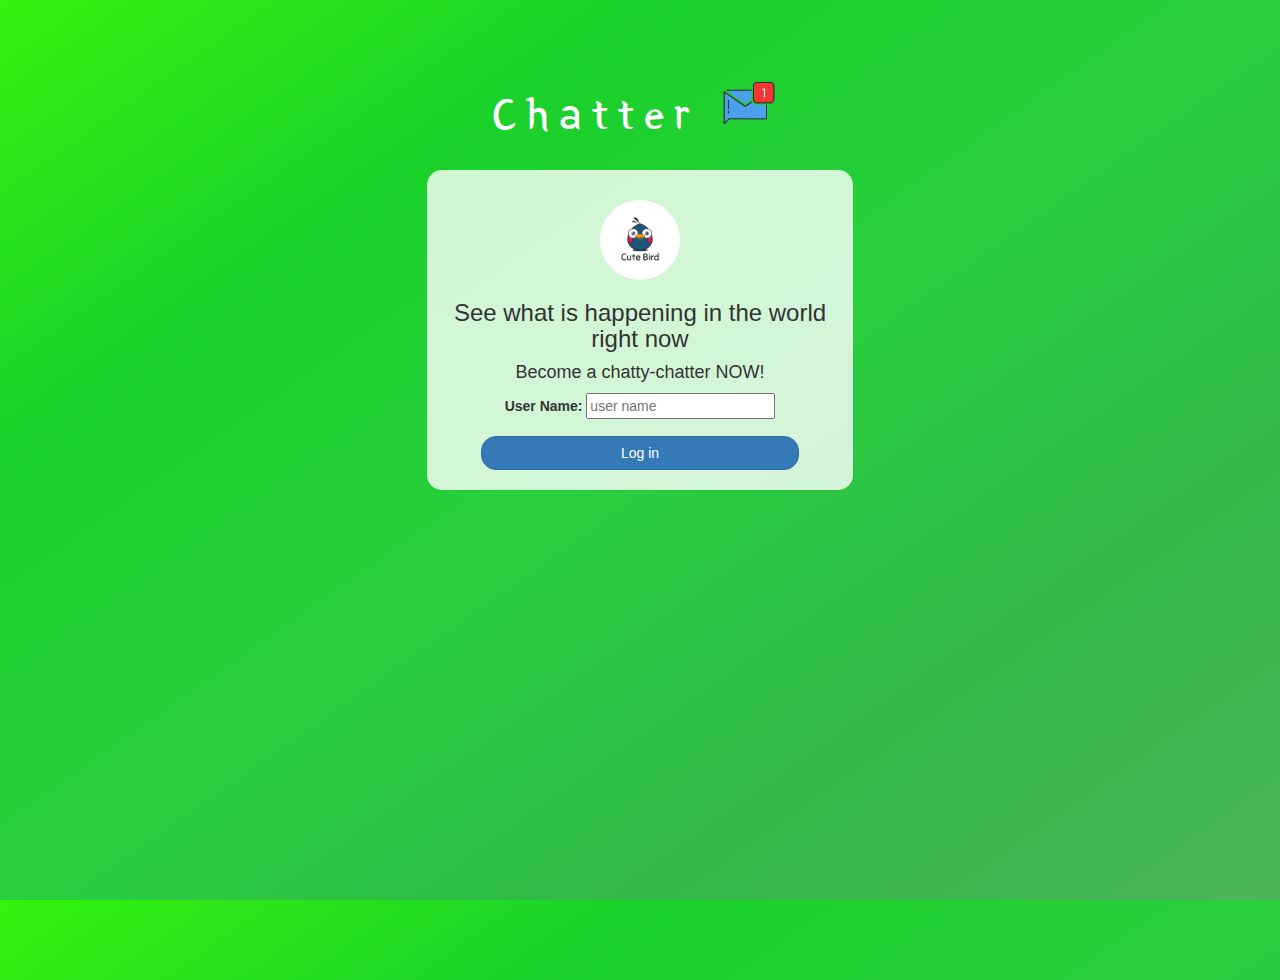
<file: index.html>
<!DOCTYPE html>
<html>
<head>
	<title>Chatter</title>
<link href="https://fonts.googleapis.com/css?family=Yeon+Sung&display=swap" rel="stylesheet"><meta name="viewport" content="width=device-width, initial-scale=1">

<link rel="stylesheet" href="https://maxcdn.bootstrapcdn.com/bootstrap/3.4.0/css/bootstrap.min.css">
<script src="https://ajax.googleapis.com/ajax/libs/jquery/3.4.1/jquery.min.js"></script>
<script src="https://maxcdn.bootstrapcdn.com/bootstrap/3.4.0/js/bootstrap.min.js"></script>

<link rel="stylesheet" type="text/css" href="style.css">
<script src="kwitter.js"></script>
</head>
<body>
<center>
	<h1 class="header">	
		Chatter	<sup>
	<img src="m2.png">
	</sup>
</h1>
	<div class="col-lg-4 col-md-6 col-sm-6 col-xs-11 login_div">
	<img src="logo.png" class="logo">
		<h3 >See what is happening in the world right now</h3>
		<h4 >Become a chatty-chatter NOW!</h4>
		<div class="form-group">
		  <label >User Name:</label>
			<input type="text" class="form_control" id="user_name" placeholder="user name">
		</div>
		<button id="login_button" class="btn btn-primary" onclick="addUser()">Log in</button>
		<br><br>
	</div>
</center>
</body>
</html>
</file>
<file: style.css>
html, body
{
  height: 100%;
  margin: 0;
}

body
{
background-image: linear-gradient(to left top, #4cb45a, #31b848, #28cf3e, #1ad129, #34f30d);
}

.header
{
	color: white;font-family: 'Yeon Sung';font-size: 45px;letter-spacing: 10px;margin-top: 80px;
}
.header img
{
	width: 80px;margin-left: -15px;
}

.login_div
{
	background: rgba(255,255,255,0.8);float: none;border-radius: 15px;
}

.logo
{
	width: 80px;margin-top: 30px;border-radius: 40px;
}

#login_button
{
	width: 80%;border-radius: 15px;
}

.room_name
{
	cursor: pointer;
	font-size: 20px;
}


#logout
{
	font-size: 20px; float: right;
}


#output
{
	padding: 10px; width:80%;background: rgba(255,255,255,0.8);border-radius: 15px;
}

.input_div_room_page
{
	width: 80%;
}

.input_div label
{
	color: white;font-size: 20px;
}


.input_div_message_page
{
	position: fixed;bottom: 0px;width: 100%;background: rgba(255,255,255,0.8);
}
.input_div_message_page label
{
	color: black;
}
.input_div_message_page #msg
{
	width: 80%;
}
.input_div_message_page button
{
	margin-top: 15px;
	width: 50%; 
}
.color_white
{
	color: white
}

.user_tick
{
	width:20px;
}
.message_h4
{
	padding-left:5px;color:grey;
}
</file>
